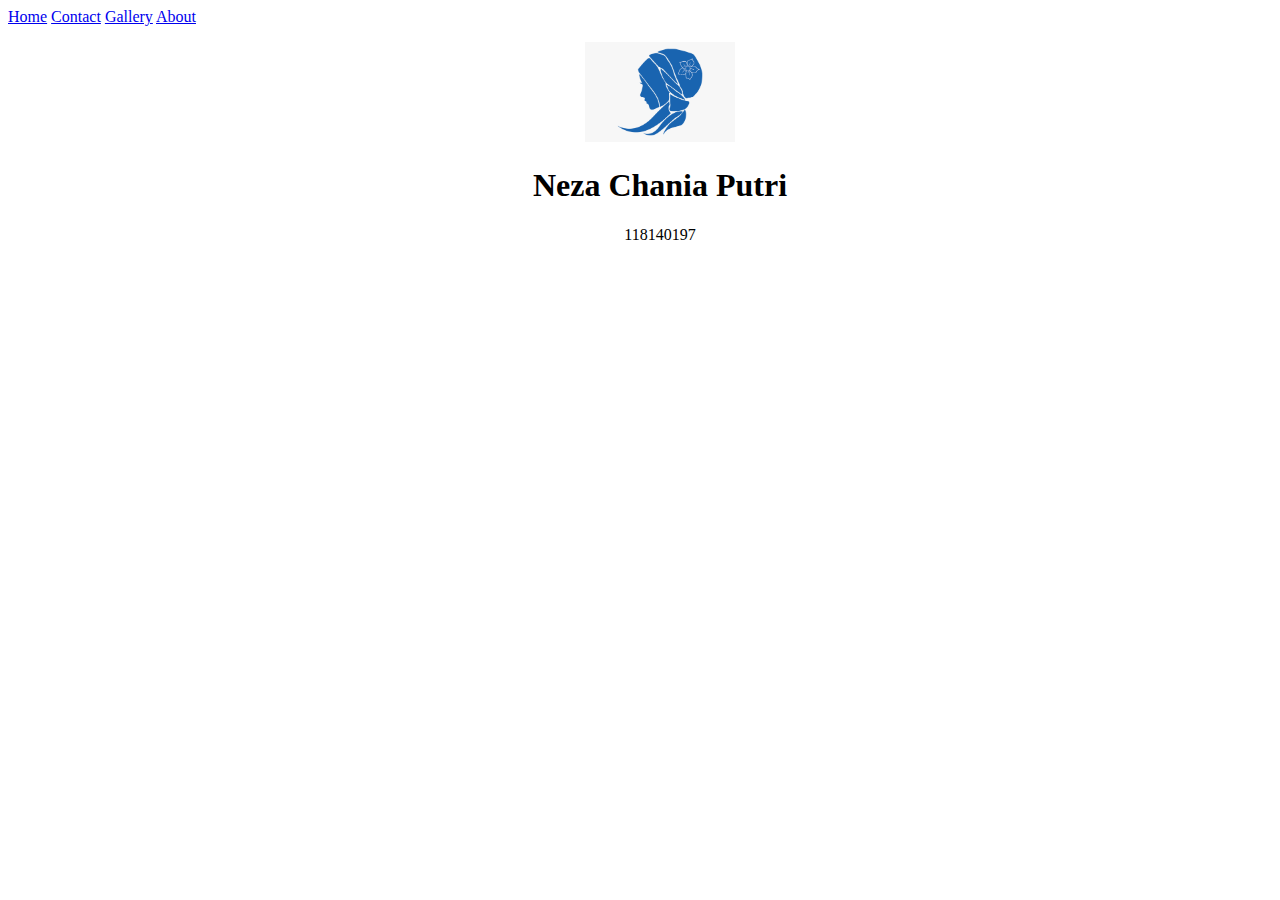
<file: index.html>
<!DOCTYPE html>
<html lang="en">
<head>
    <meta charset="UTF-8">
    <meta name="viewport" content="width=device-width, initial-scale=1.0">
    <title>Tugas Modul 4 - Neza Chania Putri</title>
</head>
    <div class="navbar">
        <a href="index.html">Home</a>
        <a href="contact.html">Contact</a>
        <a href="gallery.html">Gallery</a>
        <a href="about.html">About</a>
    </div>
<body>
    <div>
        <ul>
        <header style="text-align: center;">
        <img src="header.png" width="150" height="100"/>
        <h1>Neza Chania Putri</h1>
        <p>118140197</p>
        </ul>
    </header>
    </div>
</body>
</html>
</file>
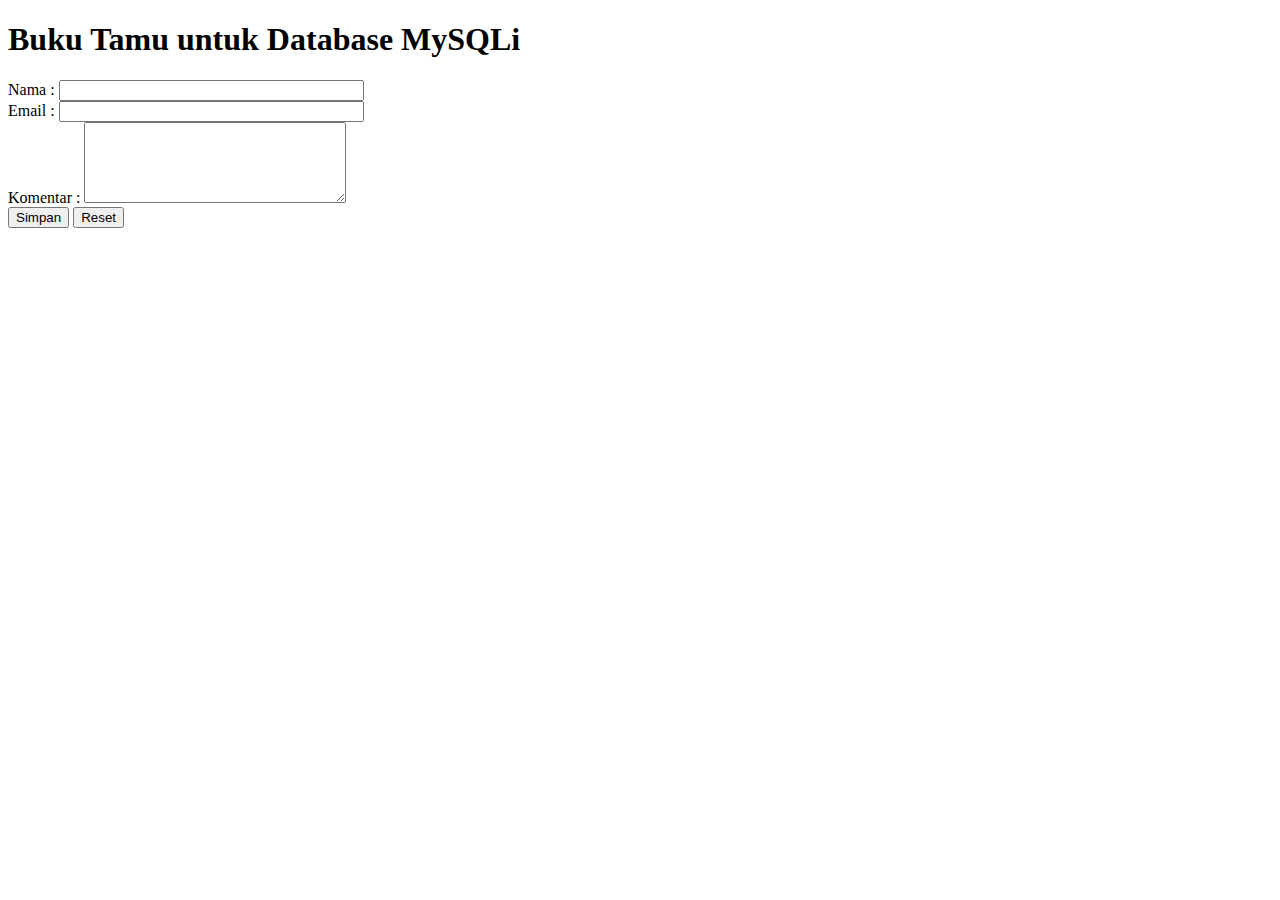
<file: bukutamu.html>
<!DOCTYPE html>
<html>
<head>
	<title>Buku Tamu</title>
</head>
<body>
	<h1>Buku Tamu untuk Database MySQLi</h1>
	<form action="prosesTambah.php" method="post">
		Nama		: <input type="text" name="nama" size="35" maxlength="50"> <br>
		Email		: <input type="text" name="email" size="35" maxlength="50"> <br>
		Komentar	: <textarea name="komentar" rows="5" cols="30"></textarea> <br>
		<input type="submit" value="Simpan">
		<input type="reset" value="Reset">
	</form>
</body>
</html>
</file>
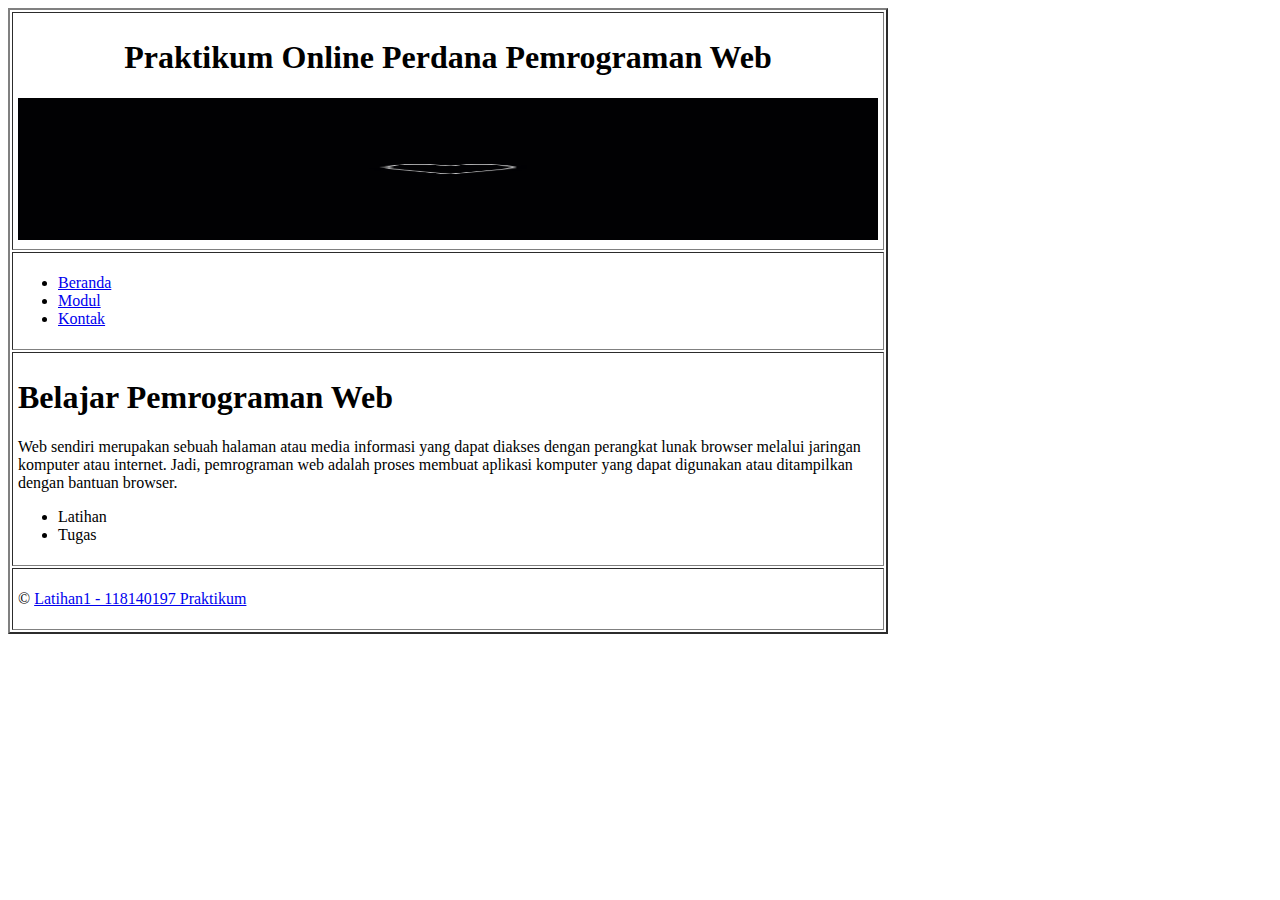
<file: latihan1.html>
<!DOCTYPE html>
<html>	
<head>
		<meta charset="UTD-8">
		<title>Latihan1 - 118140197</title>
</head>
<body>
	<table cellpadding="5" cellspacing="2" border ="2" width="800px" height="300px">
		<tr>
			<header>
				<td>
				<center>
				<h1>Praktikum Online Perdana Pemrograman Web</h1>
				<img src="gambar3.png" width="860" height="142">
				</td>
			</header>
		</tr>
		<tr>
	<nav>
		<td> 
			<ul>
				<li><a href="http://localhost">Beranda</a></li>
				<li><a href="https://drive.google.com/file/d/12ff6PlG2YPaeyV0vHmoROQBSz2n_NXiN/view">Modul</a></li>
				<li><a href="http://localhost">Kontak</a></li>
			</ul>
		</td>
	</nav>
		</tr>
	<section>
		<article>
			<header>
				<td>
				<h1>Belajar Pemrograman Web</h1>
			</header>
				<p>Web sendiri merupakan sebuah halaman atau media informasi yang dapat diakses dengan perangkat lunak browser melalui jaringan komputer atau internet. Jadi, pemrograman web adalah proses membuat aplikasi komputer yang dapat digunakan atau ditampilkan dengan bantuan browser.</p><ul>
				<li>Latihan</li>
				<li>Tugas</li>
			</ul>
		</td>
		</article>
	</section>
		<tr>
			<footer>
				<td>
					<p>&copy; <a href="http://localhost/my/latihan1.html" class="current">Latihan1 - 118140197 Praktikum</a></p>
				</td>
			</footer>
		</tr>
	</tr>

</table>
</body>
</html>
</file>
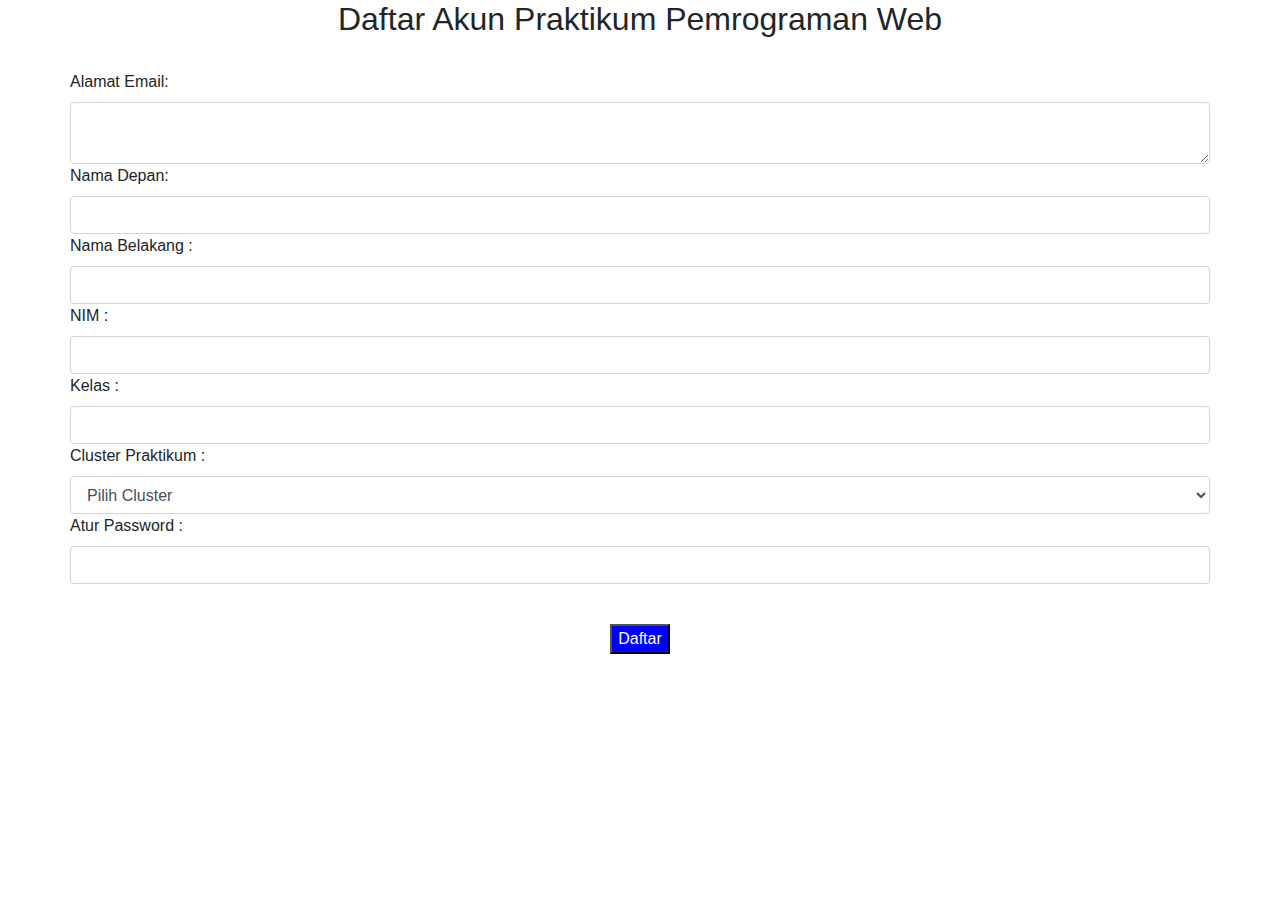
<file: latihan2.html>
<!DOCTYPE html>
<html>	
<head>
		<meta charset="UTD-8">
		<meta name="viewport" content="width=device-width, initial-scale=1, shrink-to-fit=no">
		<link rel="stylesheet" href="https://maxcdn.bootstrapcdn.com/bootstrap/4.0.0/css/bootstrap.min.css" integrity="sha384-Gn5384xqQ1aoWXA+058RXPxPg6fy4IWvTNh0E263XmFcJlSAwiGgFAW/dAiS6JXm" crossorigin="anonymous">
		<title>Latihan2 - 118140197</title>
</head>
<body>
	<div class="container">
		<center>
		<h2>Daftar Akun Praktikum Pemrograman Web</h2>
		<br>
		<form method="POST" name="frmpost" action="">
			<div class="row">
				<label>Alamat Email:</label>
				<br>
				<textarea type="text" name="namadepan" class="form-control"></textarea>
			</div>
			<div class="row">
				<label>Nama Depan:</label>
				<br>
				<input type="text" name="namadepan" class="form-control">
			</div>
			<div class="row">
				<label>Nama Belakang :</label>
				<br>
				<input type="text" name="namabelakang" class="form-control">
			</div>
			<div class="row">
				<label>NIM :</label>
				<br>
				<input type="text" name="nim" class="form-control">
			</div>
			<div class="row">
				<label>Kelas :</label>
				<br>
				<input type="text" name="kelas" class="form-control">
			</div>
			<div class="row">
				<label>Cluster Praktikum :</label>
				<select name="cluster" class="form-control">
					<option value="">Pilih Cluster</option>
					<option value="a1">A1</option>
					<option value="a2">A2</option>
					<option value="a">A</option>
					<option value="b">B</option>
					<option value="c">C</option>
					<option value="d">D</option>
					<option value="e">E</option>
					<option value="f">F</option>
				</select>
			</div>
			<div class="row">
				<label>Atur Password :</label>
				<br>
				<input type="Password" name="pwd" class="form-control">
			</div>
			<div class="form-group">
		<style>
		.btn_style{
			color: white;
			background-color: blue;
		}
		</style>
	</div>
	<div>
		<br>
		<input class="btn_style" type="submit" name="submit" value="Daftar"/>
	</div>
</form>
</div>
	<script src="https://code.jquery.com/jquery-3.3.1.slim.min.js" integrity="sha384-q8i/X+965DzO0rT7abK41JStQIAqVgRVzpbzo5smXKp4YfRvH+8abtTE1Pi6jizo" crossorigin="anonymous"></script>
	<script src="https://cdnjs.cloudflare.com/ajax/libs/popper.js/1.14.7/umd/popper.min.js" integrity="sha384-UO2eT0CpHqdSJQ6hJty5KVphtPhzWj9WO1clHTMGa3JDZwrnQq4sF86dIHNDz0W1" crossorigin="anonymous"></script>
	<script src="https://stackpath.bootstrapcdn.com/bootstrap/4.3.1/js/bootstrap.min.js" integrity="sha384-JjSmVgyd0p3pXB1rRibZUAYoIIy6OrQ6VrjIEaFf/nJGzIxFDsf4x0xIM+B07jRM" crossorigin="anonymous"></script>
</body>
</html>
</file>
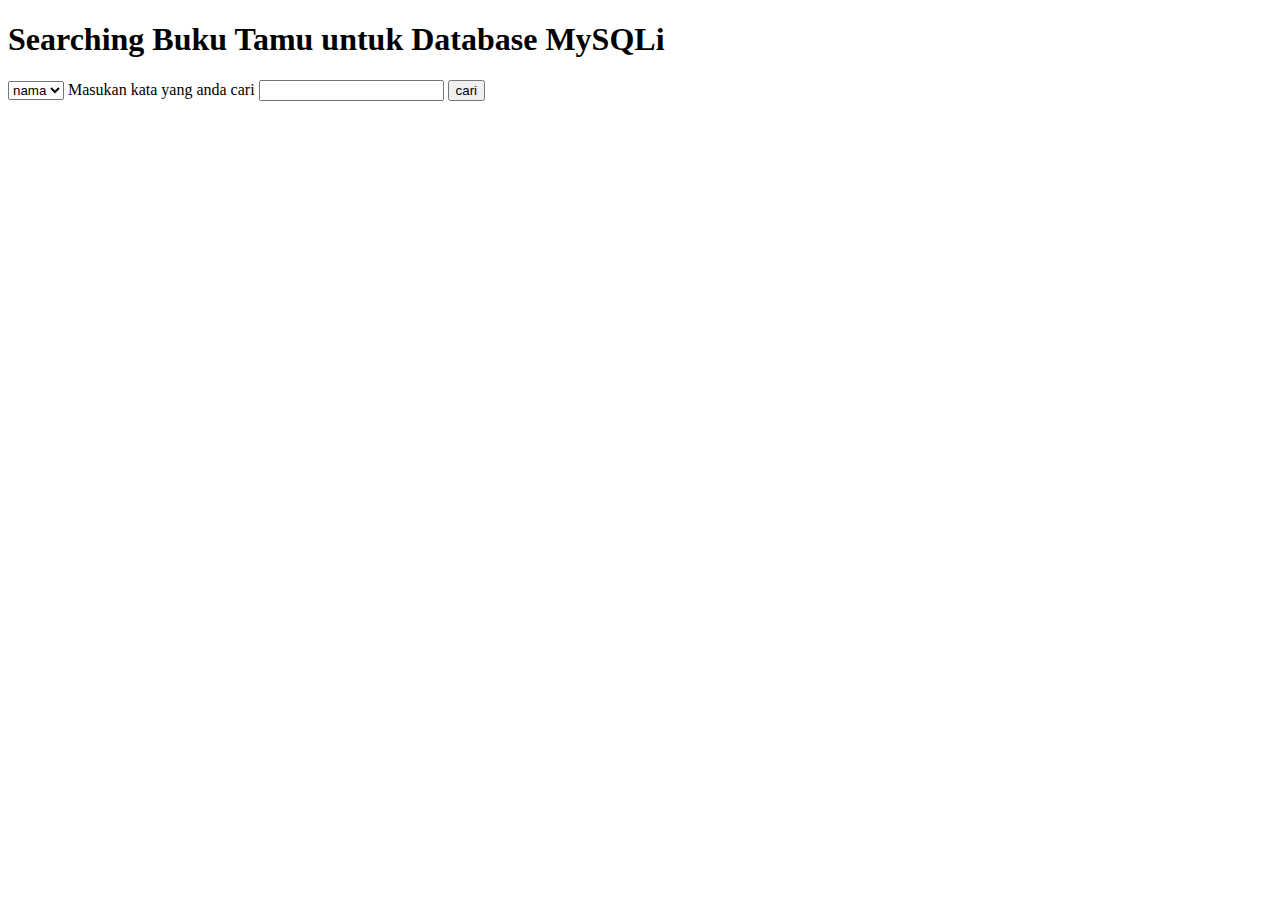
<file: search.html>
<!DOCTYPE html>
<html>
<head>
	<title>Cari Database</title>
</head>
<body>
	<h1>Searching Buku Tamu untuk Database MySQLi</h1>
	<form action="hasilsearch.php" method="post">
		<select name="kolom">
		<option value="nama">nama</option>
		<option value="email">email</option>
		</select>
		Masukan kata yang anda cari
		<input type="text" type="text" name="cari">
		<input type="submit" value="cari">
	</form>

</body>
</html>
</file>
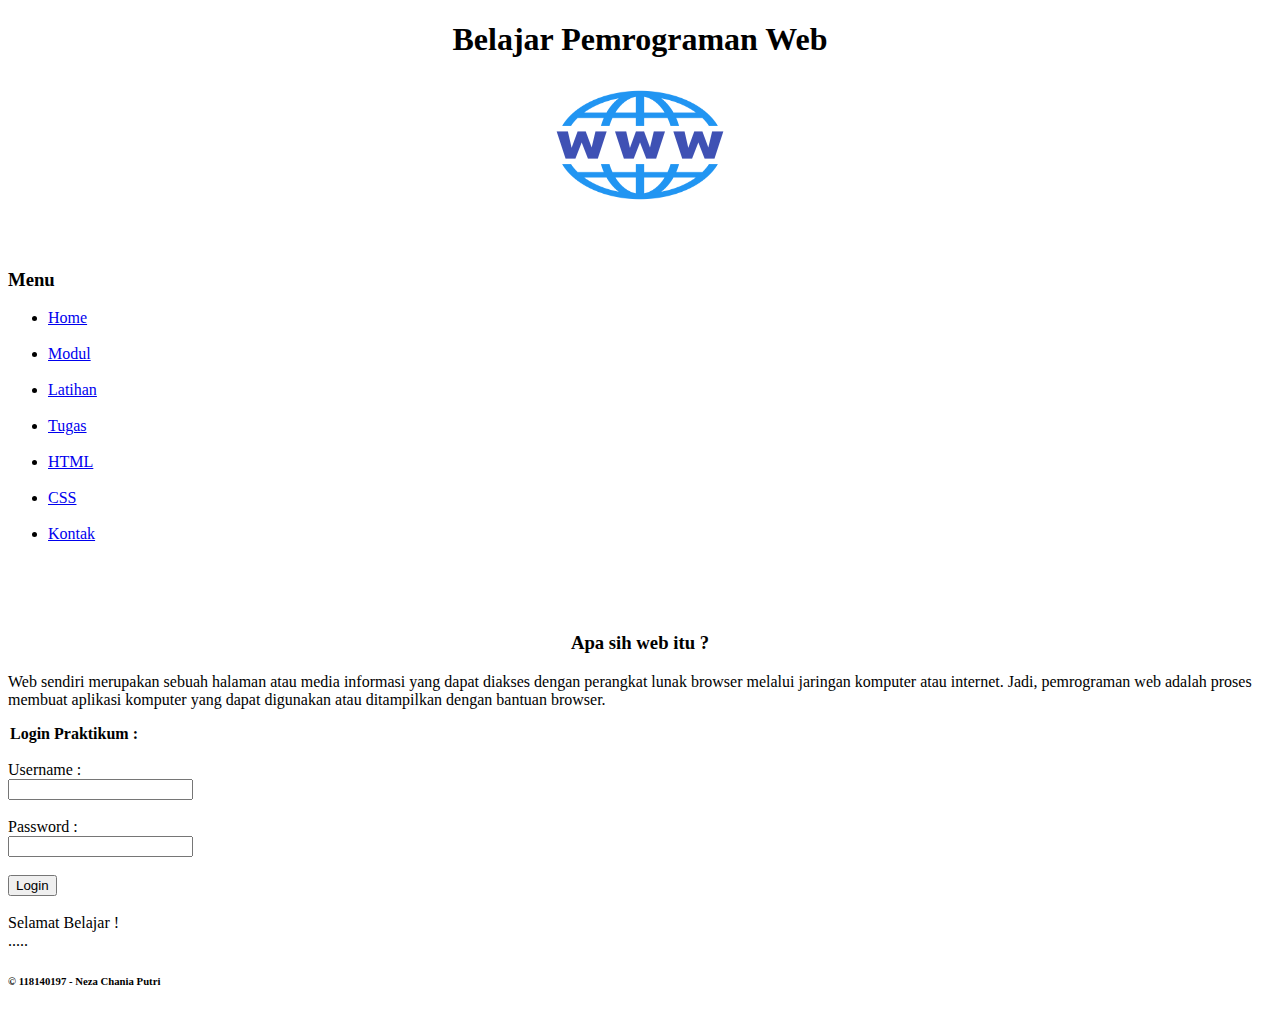
<file: tugas.html>
<!DOCTYPE html>
<html lang="en">
<head>
	<meta charset="UTF-8">
	<link rel="stylesheet" type="text/css" href="style.css">
	<title>Tugas - 118140197</title>
</head>
<body>
	<table>
		<div class="bingkai">
			<div class="header">
				<center>
					<h1>Belajar Pemrograman Web</h1>
					<img src="logo-website-website-logo-png-transparent-background-background-15.png" height="130" width="200">
				</center>
				<br><br>
		</div>

		<div class="badan">
			<div class="sidebar">
				<h3>Menu</h3>
					<ul>
					<li><a href="#">Home</a></li>
				<br>
					<li><a href="#">Modul</a></li>
				<br>
					<li><a href="#">Latihan</a></li>
				<br>
					<li><a href="#">Tugas</a></li>
				<br>
					<li><a href="#">HTML</a></li>
				<br>
					<li><a href="#">CSS</a></li>
				<br>
					<li><a href="#">Kontak</a></li>
					</ul>
				<br><br><br>
		</div>

		<div class="content">
			<article>
				<center>
					<h3>Apa sih web itu ?</h3>
				</center>
					<p>Web sendiri merupakan sebuah halaman atau media informasi yang dapat diakses dengan perangkat lunak browser melalui jaringan komputer atau internet. Jadi, pemrograman web adalah proses membuat aplikasi komputer yang dapat digunakan atau ditampilkan dengan bantuan browser.</p>
		<form>
				<legend id="masuk"><b>Login Praktikum :</b></legend>
				<br>
				Username	:
				<br>
				<input type="text" name="nama" value="">
				<br><br>
				Password	:
				<br>
				<input type="Password" nama="pwd" value="">
				<br><br>
				<input type="submit" value="Login">
				<br><br>
				Selamat Belajar !
				<br>
				.....
		</form>
	</div>
</article>

		<div class="clear">
		</div>
		<div class="footer">
			<h6>&copy; 118140197 - Neza Chania Putri</h6>
		</div>
</div>
</table>
</body>
</html>
</file>
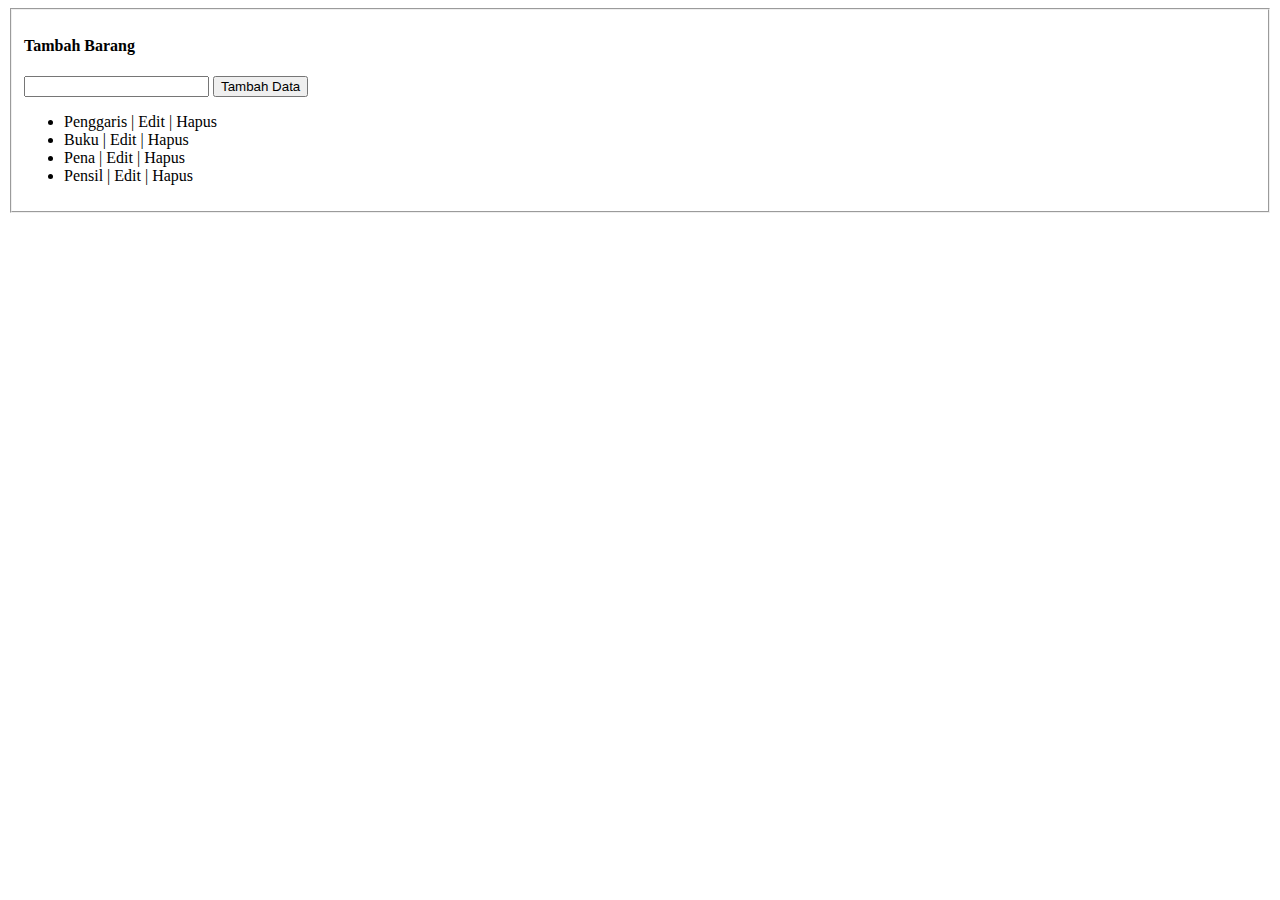
<file: Tugas1.html>
<!DOCTYPE html>
<html>
<head>
	<meta charset="UTF-8">
	<meta name="viewport" content="width=device-width,initial-scale=1.0">
	<title>Tugas Modul 10</title>
</head>
<body>
	<fieldset>
		<h4 id="judul" class="fungsi">Tambah Barang</h4>
		<input type="text" name="new" id="baru">
		<button onclick="tambah()">Tambah Data</button>
		<ul id="list">
			<li id="1">Penggaris | <a onclick="edit(1)">Edit</a> | <a onclick="hapus(1)">Hapus</a></li>
			<li id="2">Buku | <a onclick="edit(2)">Edit</a> | <a onclick="hapus(2)">Hapus</a></li>
			<li id="3">Pena | <a onclick="edit(3)">Edit</a> | <a onclick="hapus(3)">Hapus</a></li>
			<li id="4">Pensil | <a onclick="edit(4)">Edit</a> | <a onclick="hapus(4)">Hapus</a></li>
		</ul>
	</fieldset>
</body>
	<script type="text/javascript" src="Tugas1.js"></script>
	<script type="text/javascript" src="Tugas2Dom.js"></script>
</html>
</file>
<file: style.css>
/* No CSS *//*# sourceMappingURL=style.css.map */
</file>
